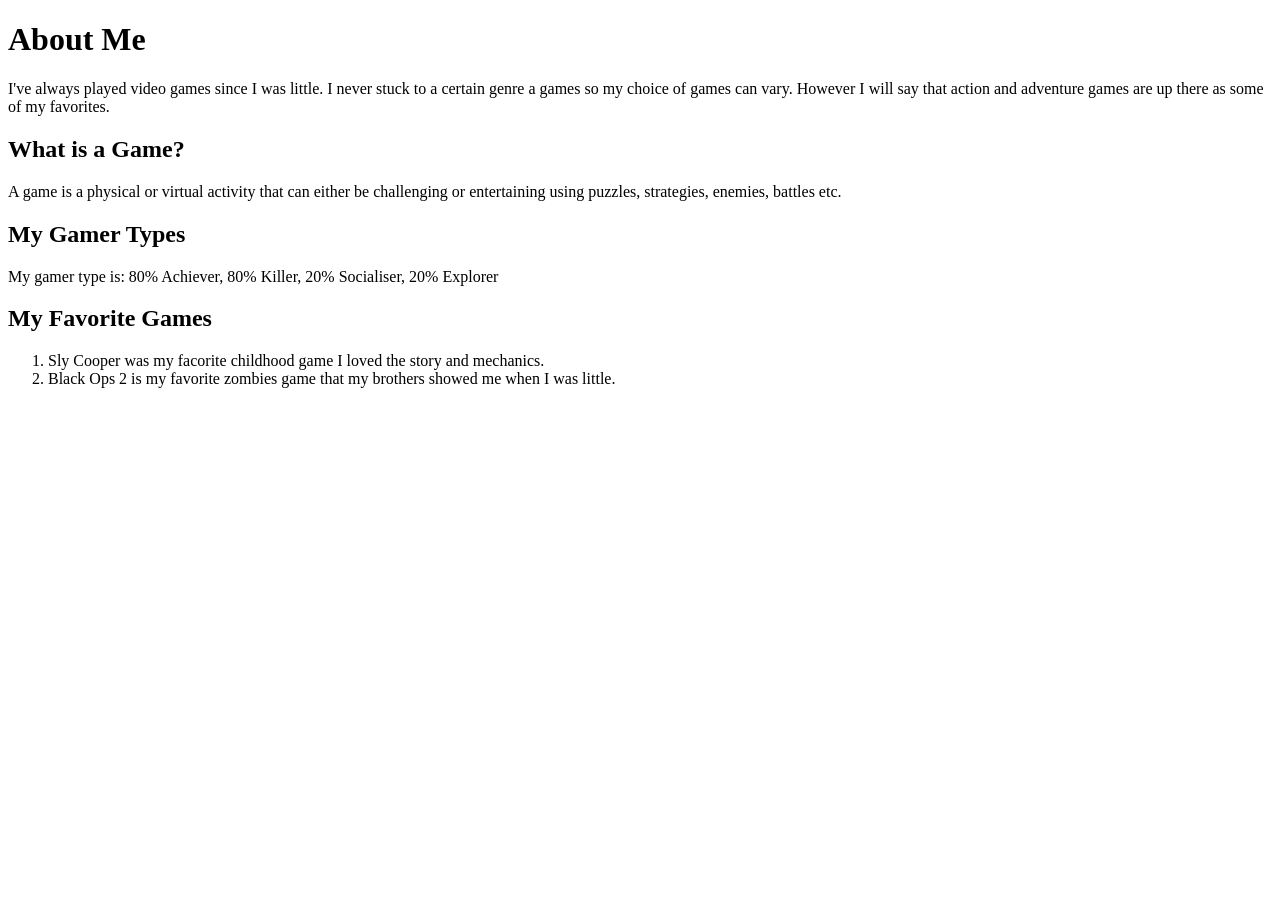
<file: about.html>
<!DOCTYPE html>
<html lang="en">
    <head>
        <meta charset="UTF-8">
        <meta name="viewport" content="width=device-width, initial-scale=1.0">
        <meta name="author" content="Insert Your Name Here">
        <title>Insert Title of Your Physical Animation Here</title>
        <link rel="stylesheet" href="style.css">
    </head>
    <body>

        <h1> About Me</h1>
        <p>
            I've always played video games since I was little. I never stuck to a certain genre a games so my choice of games can vary. However I will say that action 
            and adventure games are up there as some of my favorites.
        </p>
        
        <h2> What is a Game? </h2>
        <p>
            A game is a physical or virtual activity that can either be challenging or entertaining using puzzles, strategies, enemies, battles etc. 
        </p>
        
        <h2> My Gamer Types </h2>
        <p>
            My gamer type is: 80% Achiever, 80% Killer, 20% Socialiser, 20% Explorer
        </p>
        
        <h2> My Favorite Games </h2>
        <p>
            <ol>
              <li> Sly Cooper was my facorite childhood game I loved the story and mechanics. </li>
              <li> Black Ops 2 is my favorite zombies game that my brothers showed me when I was little. </li>
            </ol>
        </p>
    </body>
</html>
</file>
<file: style.css>
/* To use this example CSS code copy-and-paste it into your style.css file */

#topNav {
  background: black;
  box-shadow: 0px 1px 10px 10px lightgray;
    /* offset-x | offset-y | blur-radius | spread-radius | color */
  height: auto;
  text-align: center;
  width: 100%;
}
#topNav li {
  display: inline;
}
#topNav a {
  color: white;
  display: inline-block;
  height: 60px;
  line-height: 60px;
  margin: 0px;
  padding: 0px 15px;  /*  top/bottom | left/right  */
  text-decoration: none;
  transition: color 0.3s ease-in;  /*  property | time | method  */
}
#topNav a:hover {
  color: blue;
}
</file>
